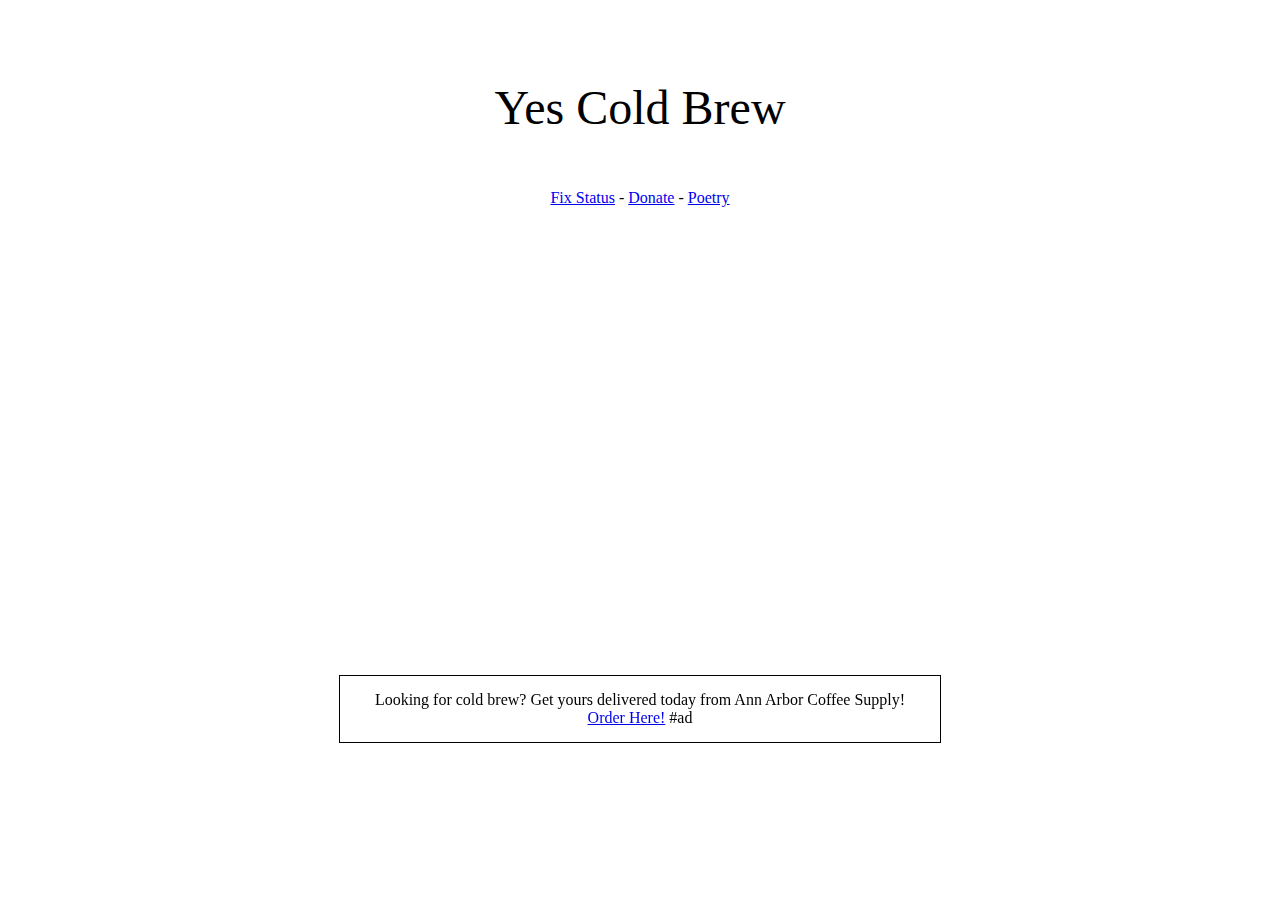
<file: index.html>
<html>
<header><title>ColdBrewNoColdBrew.com</title></header>
<!-- Jacob Offir 2020 -->
<head>
<!-- Global site tag (gtag.js) - Google Analytics -->
<script async src="https://www.googletagmanager.com/gtag/js?id=UA-151720823-1"></script>
<script>
  window.dataLayer = window.dataLayer || [];
  function gtag(){dataLayer.push(arguments);}
  gtag('js', new Date());

  gtag('config', 'UA-151720823-1');
</script>
<link rel="stylesheet" type="text/css" href="style.css">
</head>
<body>

<br>
<br>
<br>
<br>

<center>

<font size="+5">
Yes Cold Brew
<br>
</font> <br>

<br>
<br>
<a href="mailto:jacob@coldbrewnocoldbrew.com?Subject=ColdBrew%20Swap&amp;body=pls%20fix" target="_top">Fix Status</a>
-
<a href="https://venmo.com/jacoboffir" target="_top">Donate</a>
- 
<a href="/poem" target="_top">Poetry</a>

</center>
<br><br><br>
<div id="marco">
  Looking for cold brew? Get yours delivered today from Ann Arbor Coffee Supply! <br>
  <a href="https://tinyurl.com/AACoffeeRoss" target="_top">Order Here!</a> #ad
</div>


</body>
</html>
</file>
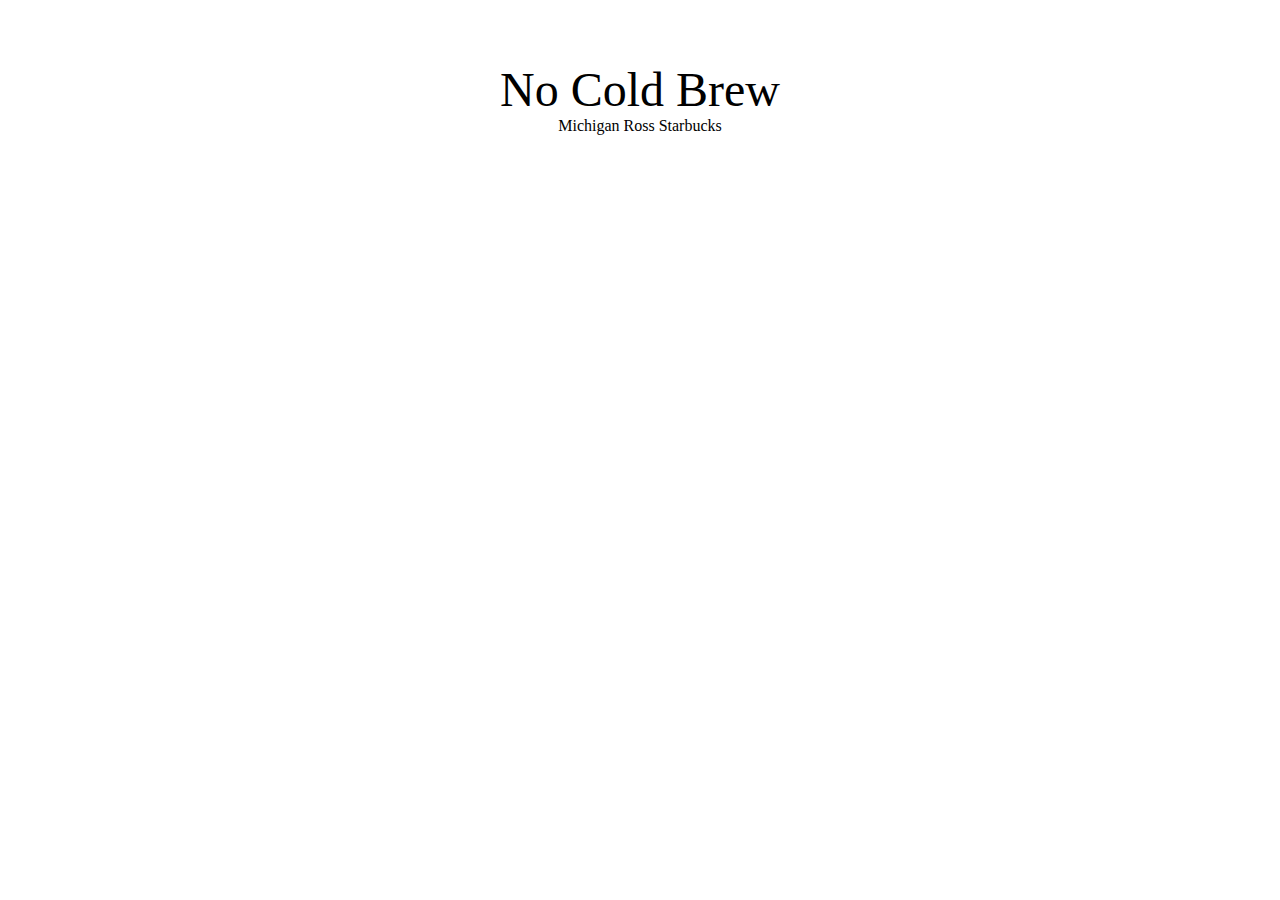
<file: cb.html>
<html>
<header><title>ColdBrewNoColdBrew.com</title></header>
<body>

<br>
<br>
<br>

<center>

<font size="+5">
No Cold Brew
</font>

<br>Michigan Ross Starbucks

</center>

</body>
</html>
</file>
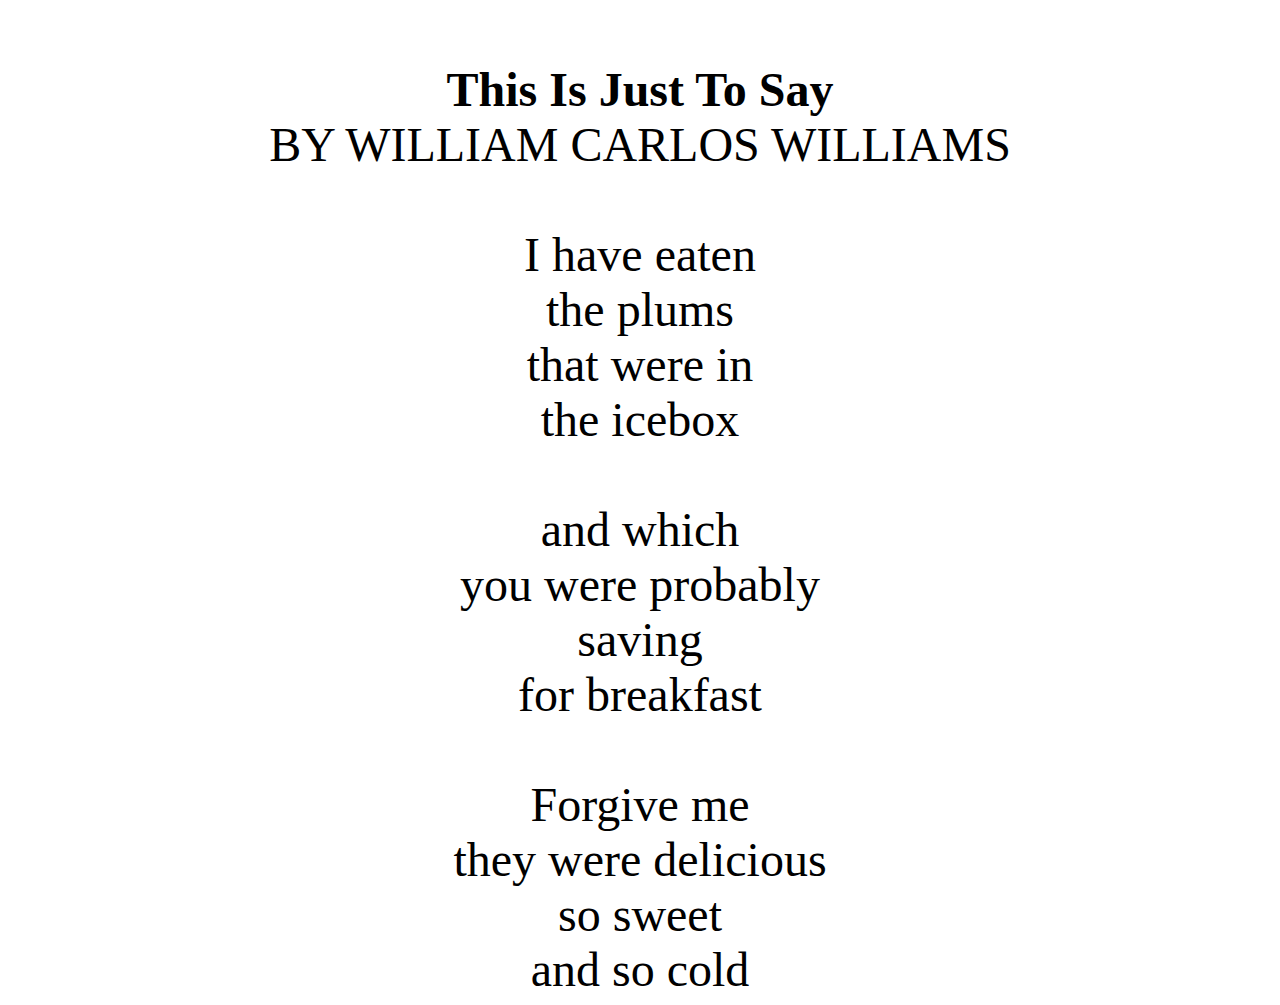
<file: poem.html>
<html>
<header><title>ColdBrewNoColdBrew.com Poetry Department</title></header>
<body>

<br>
<br>
<br>

<center>

<font size="+5">
    <b>This Is Just To Say</b><br>
    BY WILLIAM CARLOS WILLIAMS <br><br>
    I have eaten<br>
    the plums<br>
    that were in<br>
    the icebox<br><br>
    
    and which<br>
    you were probably<br>
    saving<br>
    for breakfast<br><br>
    
    Forgive me<br>
    they were delicious<br>
    so sweet<br>
    and so cold<br>
</font>

</center>

</body>
</html>
</file>
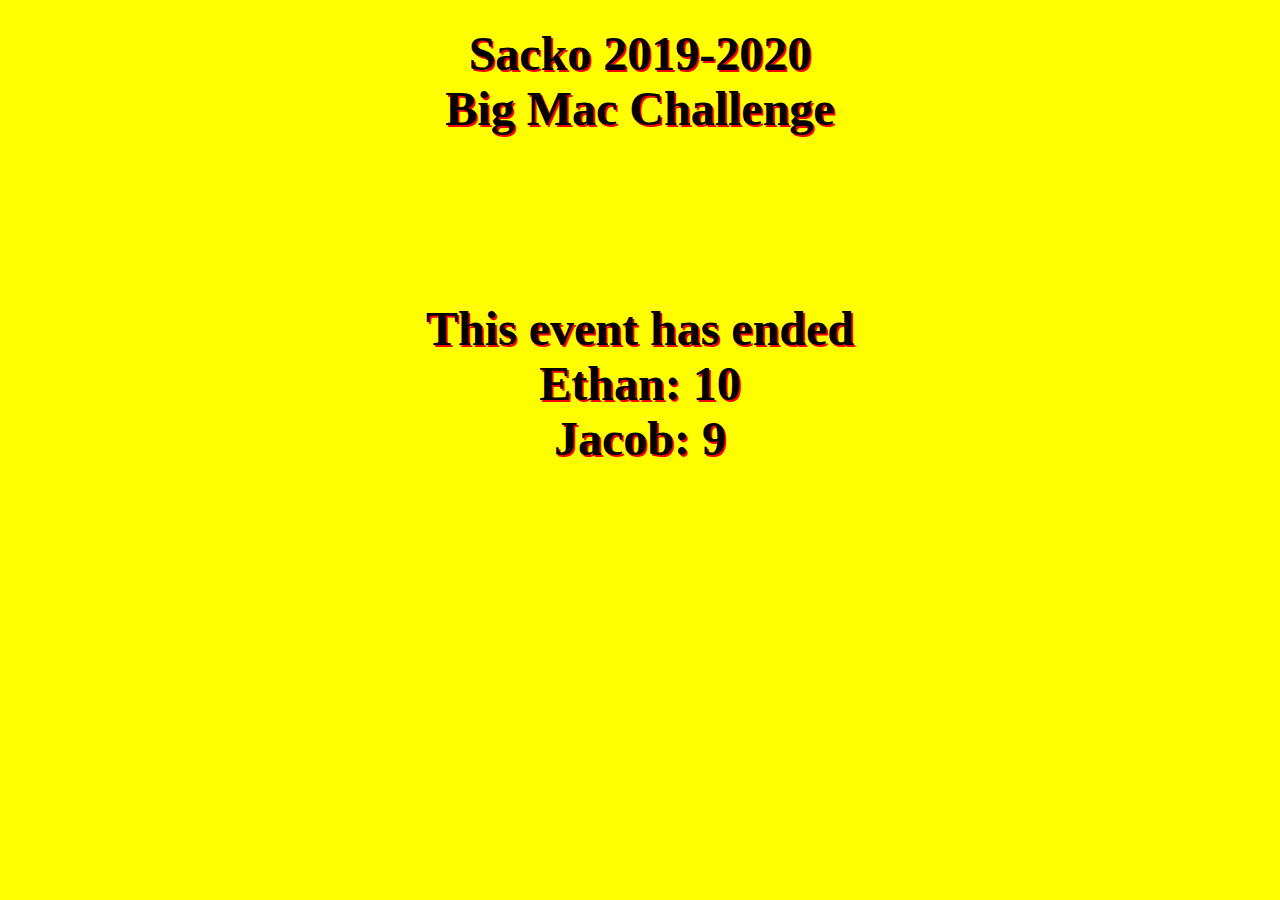
<file: sacko.html>
<html>
<header><title>Sacko 2019-2020</title></header>
<head>
    <link rel="stylesheet" type="text/css" href="sacko.css">
</head>
  <body>
    <br>
    <font size="+5">
        Sacko 2019-2020 <br>
        Big Mac Challenge <br><br><br><br>
        This event has ended <br>
        Ethan: 10<br>
        Jacob: 9
    </font>
    
  </body>
</html>
</file>
<file: style.css>
#marco {
    border: 1px solid black;
    width: 600px;
    height: auto;  
    margin: auto;
    text-align: center;
    padding-top: 15px;
    padding-bottom: 15px;
    position: fixed;
    top: 75%;
    left: 50%;
    transform: translateX(-50%);
}
</file>
<file: sacko.css>
body {
    background-color: yellow;
    text-align: center;
    font-weight: bold;
    text-shadow: 2px 2px red;
}

#twitch-embed {
    border: 10px solid red;
    width: 900px;
    position: absolute;
    left: 50%;
    top: 50%;
    transform: translate(-50%, -50%);
}
</file>
